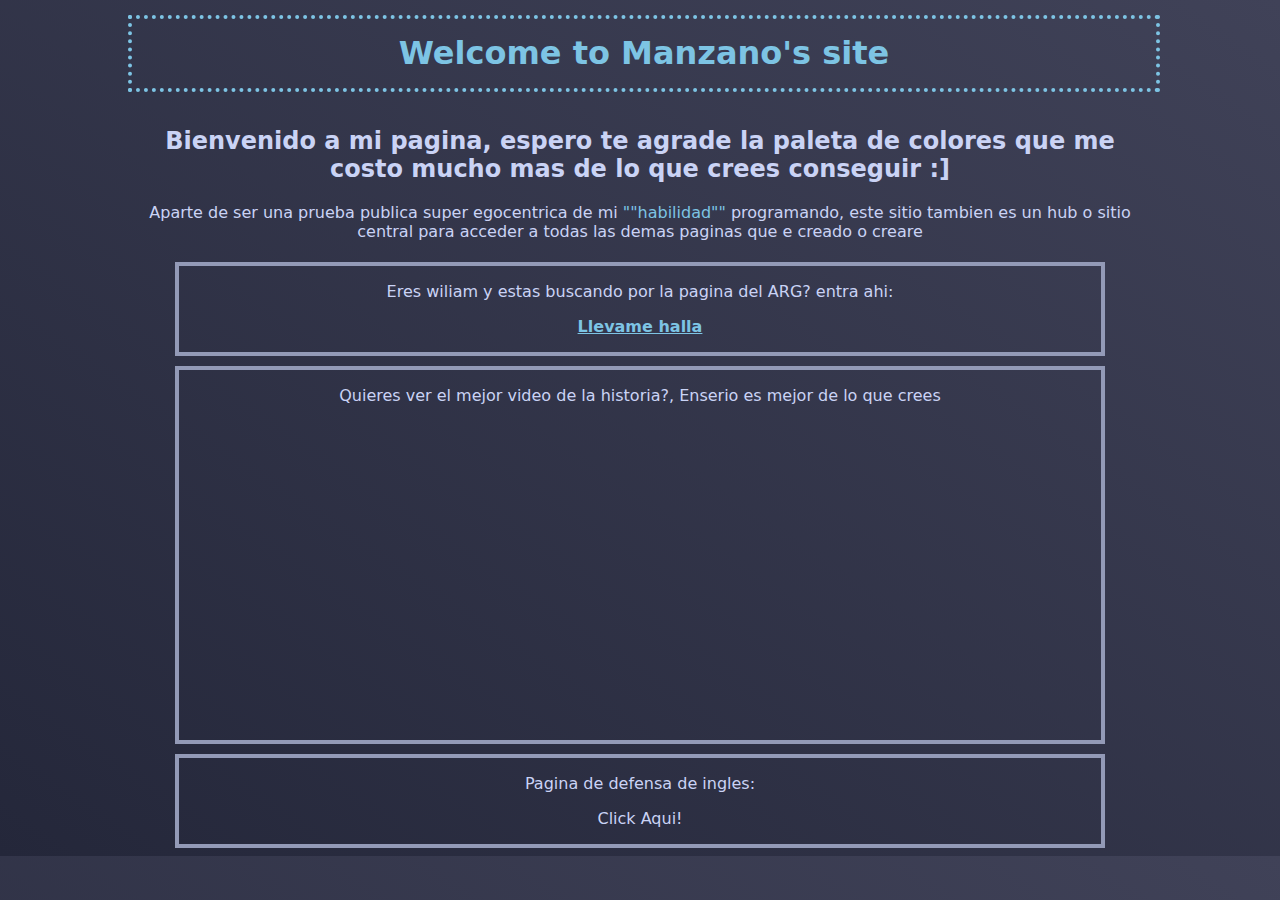
<file: index.html>
<!DOCTYPE html>
<html>
    <head>
        
        <title> Manzano's site </title>
        <link rel="stylesheet" href="style3.css" />

    </head>
    <body>
        <h1>Welcome to Manzano's site</h1>
        <h2 style="padding-top: 15px;">Bienvenido a mi pagina, espero te agrade la paleta de colores que me costo mucho mas de lo que crees conseguir :]</h2>
        <p>Aparte de ser una prueba publica super egocentrica de mi <a style="color: #7dc4e4">""habilidad""</a> programando, este sitio tambien es un hub o sitio central para acceder a todas las demas paginas que e creado o creare</p>
    <div class="art">
        <article>
            <p>Eres wiliam y estas buscando por la pagina del ARG? entra ahi:</p>
            <p id="sisa" > <a style="color:#7dc4e4" href="neo.html" >Llevame halla</a></p>
        </article>
    
    </div>
    
    <div class="art">
        <article>
            <p>Quieres ver el mejor video de la historia?, Enserio es mejor de lo que crees</p>
            <iframe width="560" height="315" src="https://www.youtube.com/embed/x4ZDlt5am6A" title="YouTube video player" frameborder="0" allow="accelerometer; autoplay; clipboard-write; encrypted-media; gyroscope; picture-in-picture; web-share" allowfullscreen></iframe>
        </article>
    </div>
    <div class="art">
        <article>
            <p>Pagina de defensa de ingles:</p>
            <p href="ingles.html">Click Aqui!</p>
        </article>
    </div>   
</html>
</file>
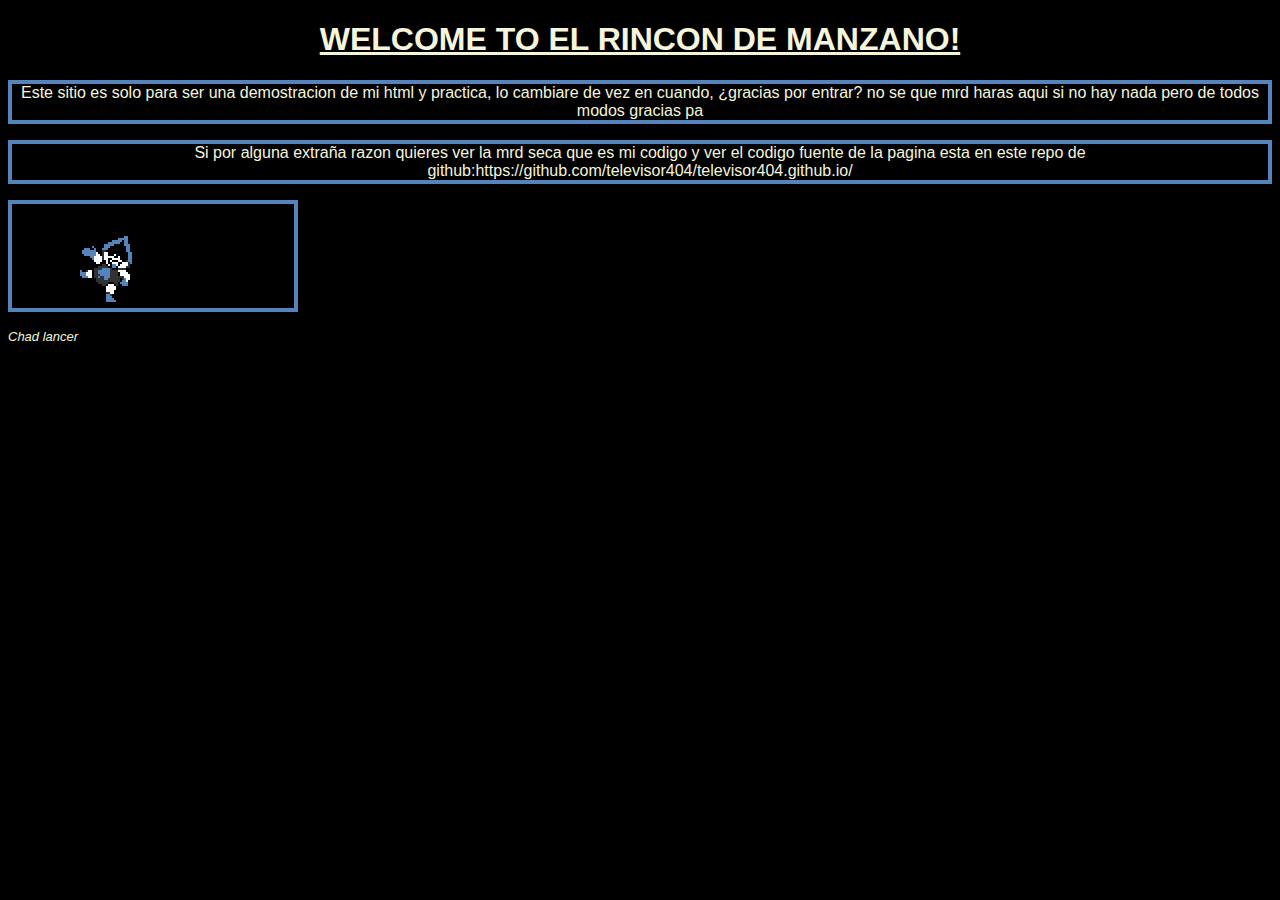
<file: index1.html>
<!DOCTYPE html>
<head>
    <title>Wel-cum to my page!!!1!!</title>
    <link rel="stylesheet" href="mortadela.css"/>
</head>   
<body>
    
    <h1 class="centrado">WELCOME TO EL RINCON DE MANZANO!</h1>
    <p class="centrado, lancered">Este sitio es solo para ser una demostracion de mi html y practica, lo cambiare de vez en cuando, ¿gracias por entrar? no se que mrd haras aqui si no hay nada pero de todos modos gracias pa</p>
    <p class="centrado, lancered"> Si por alguna extraña razon quieres ver la mrd seca que es mi codigo y ver el codigo fuente de la pagina esta en este repo de github:https://github.com/televisor404/televisor404.github.io/  </p>   
    <img class="centrado, lancered" src="Lancer_item.webp" alt="Chad Lancer">
    
    <p class="class" style="font-weight: lighter; font-style: italic; font-size: small;">Chad lancer</p>
</body>
</file>
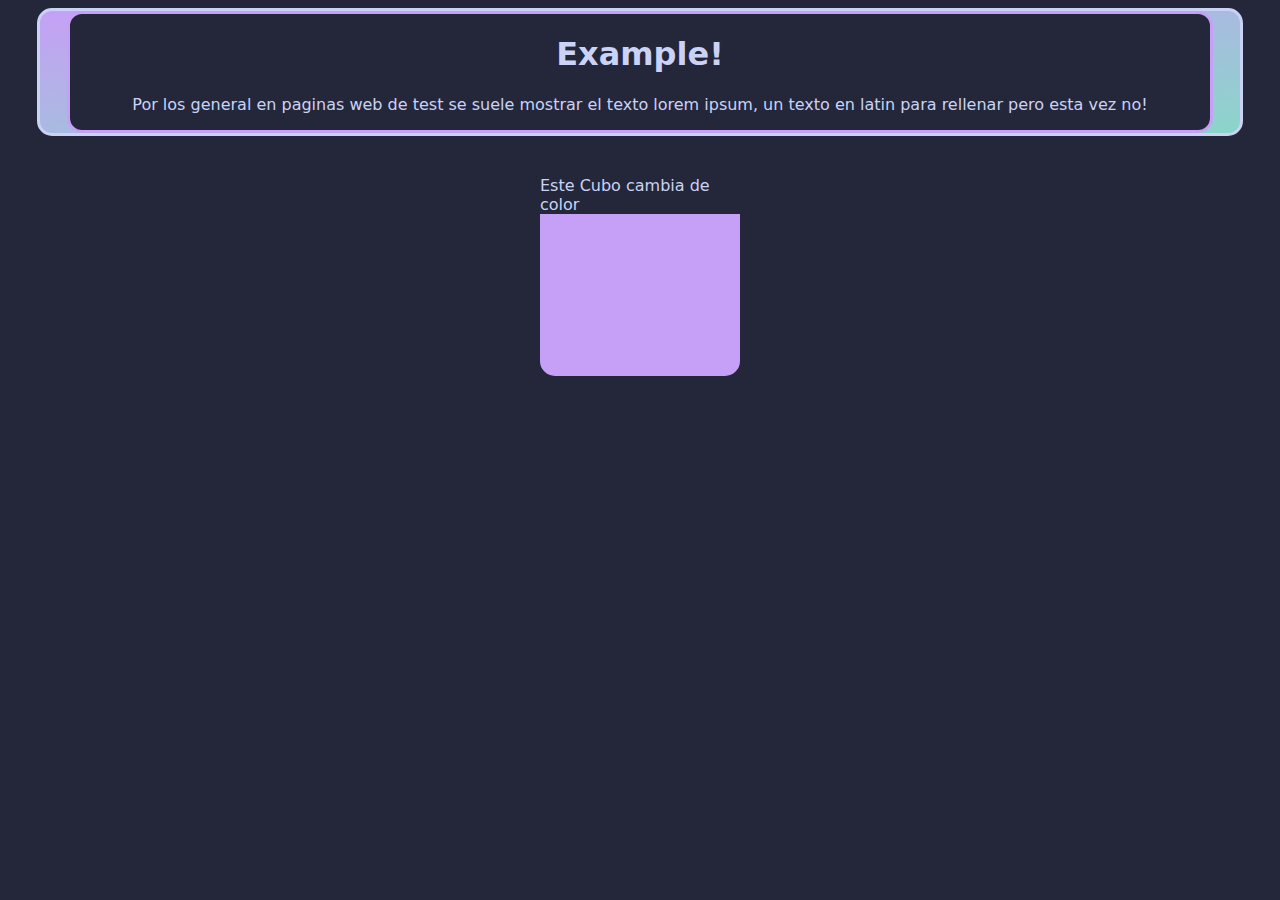
<file: ingles.html>
<!DOCTYPE html>
<html>
    <head>
        <style>

            * {
            background-color: #24273a ;
            color: #cad3f5 	;
            font-family: system-ui, -apple-system, BlinkMacSystemFont, 'Segoe UI', Roboto, Oxygen, Ubuntu, Cantarell, 'Open Sans', 'Helvetica Neue', sans-serif;
            }
            #in {
                height:70%;
                width: 95%;
                margin: auto auto;
                text-align: center;
                border-radius: 15px;
                border-color: #c6a0f6;
                border-style: solid;
            }
            #out {
                background-image: linear-gradient(to right bottom, #c6a0f6 ,#8bd5ca);
                width:  95%;
                height: 200%;
                margin: auto auto;
                border-style: solid;
                border-radius: 15px;
                
            
            }
            #cubo {
                background-color: #c6a0f6;
                width: 200px;
                height: 200px;
                margin: 40px auto;
                animation-name: colors;
                animation-duration: 5s;
                animation-direction: alternate;
                animation-iteration-count: infinite;
                border-radius: 15px;

                
            }
            
            @keyframes colors {
                0% {background-color: #c6a0f6;}
                25% {background-color: #8bd5ca;}
                50% {background-color: #91d7e3;}
                75% {background-color: #f5a97f;}
                100% {background-color: #a6da95;}
            }


        </style>
    </head>
    <body>
        <div id="out">
        <div id="in">
            <h1>Example!</h1>
            <p>Por los general en paginas web de test se suele mostrar el texto lorem ipsum, un texto en latin para rellenar pero esta vez no!</p>
        </div>
        </div>
        <div id="cubo">
            <p>Este Cubo cambia de color</p>
        </div>
    </body>
</html>
</file>
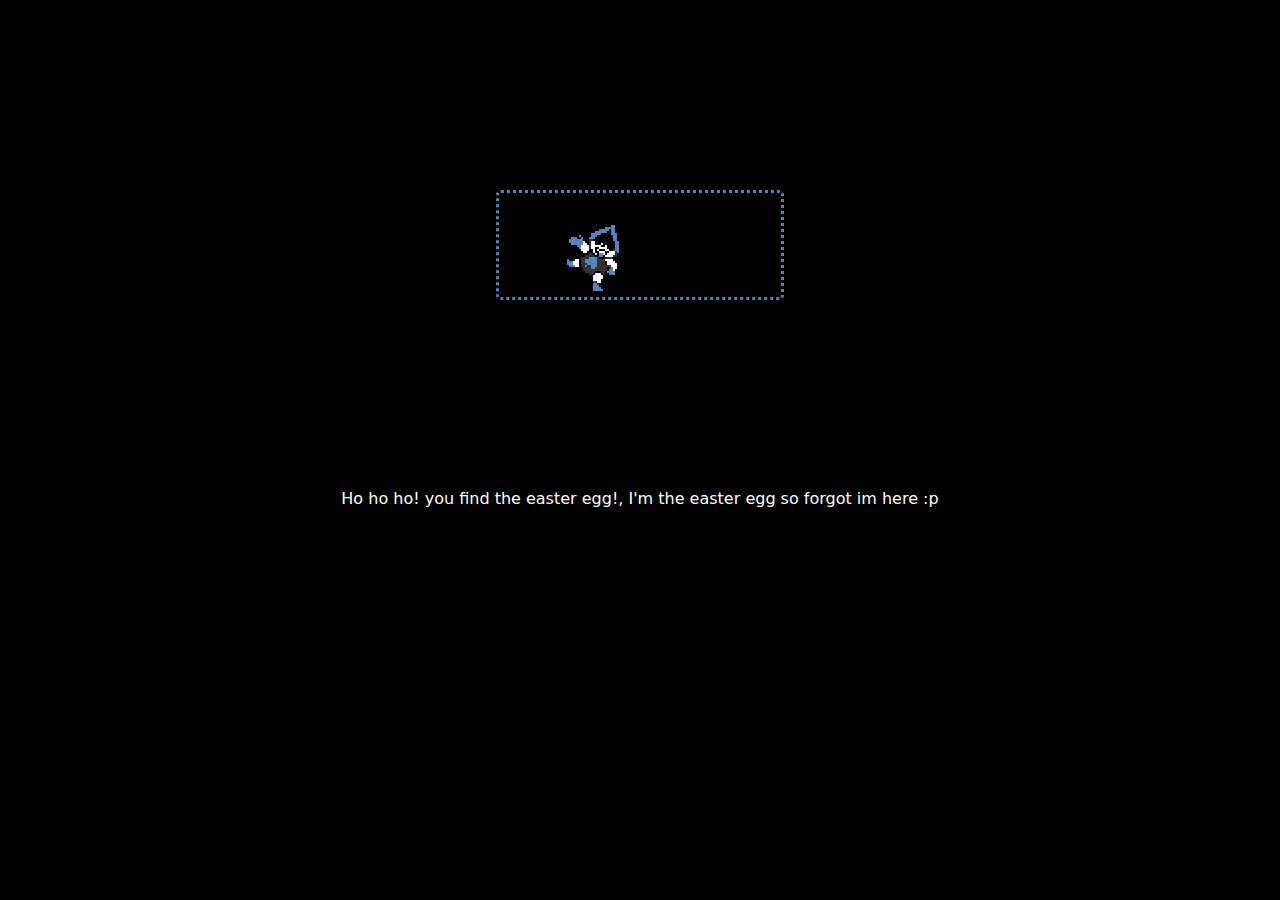
<file: lancer.html>
<!DOCTYPE html>
<head>
    <title>Lancer!</title>
    <style>
        
        body{
            background-color: black;
            color: white;
            text-align: center;
            font-family: system-ui, -apple-system, BlinkMacSystemFont, 'Segoe UI', Roboto, Oxygen, Ubuntu, Cantarell, 'Open Sans', 'Helvetica Neue', sans-serif;
        }
        img {
            display:block;
        
          
            margin: 15% auto;
            border-color: #5584BD;
            border-style: dotted;
            border-radius: 5px;

           
        }

    </style>

</head>

<body>
    <img src="Lancer_item.webp"> 
    <p>Ho ho ho! you find the easter egg!, I'm the easter egg so forgot im here :p </p>
    <audio autoplay>
        <source src="lancer.mp3" type="audio/mpeg">
    
    </audio>
</body>
</file>
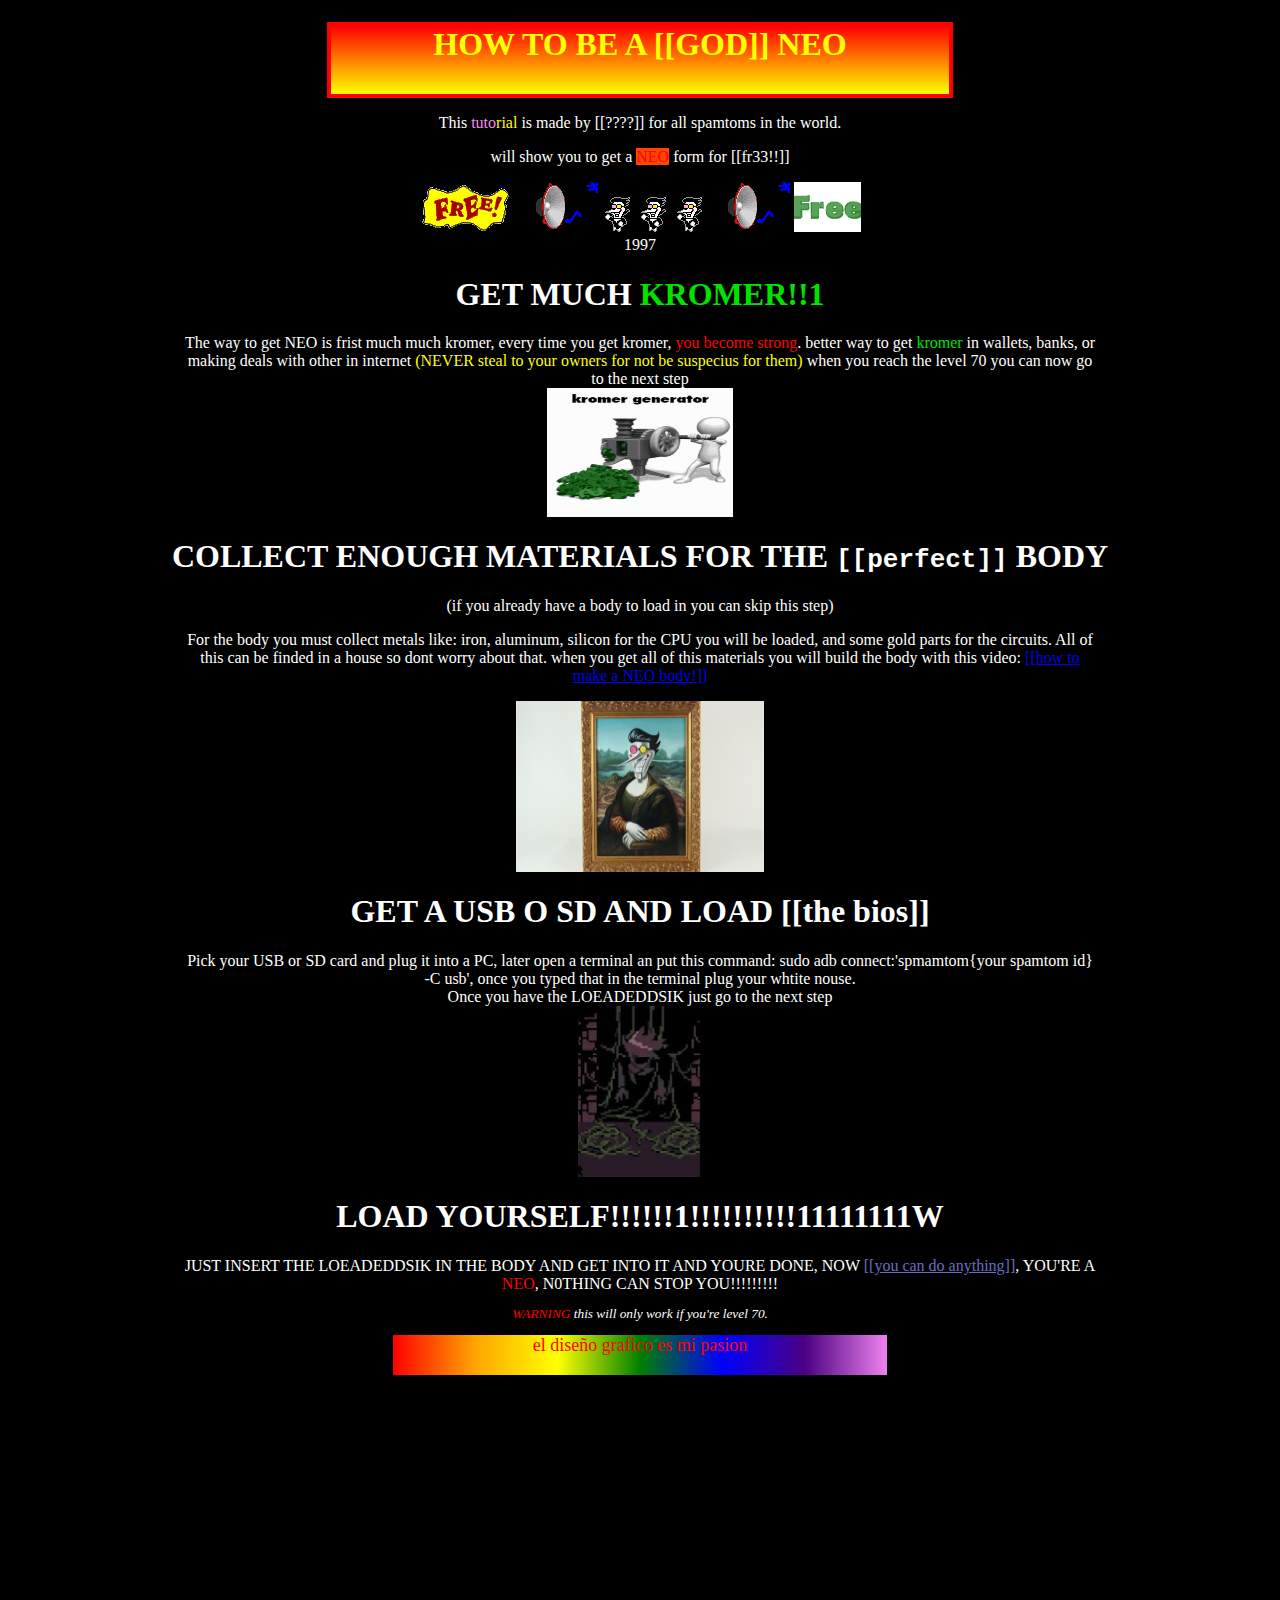
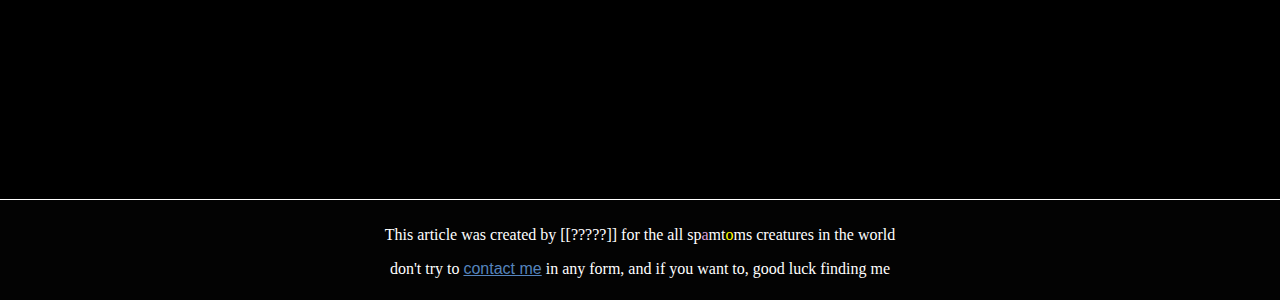
<file: neo.html>
<!DOCTYPE html5>

<head>
  <title> HOW TO BE A  -N E O- </title>
  <meta>
  <link rel="stylesheet" href="style.css"/>
</head>

<body>
  
    <header>
      <h1 id="titulo"> HOW TO BE A [[GOD]] NEO </h1>
    </header>
  
    <article>
      <p> </p>
      <p>This <a style="color: rgb(243, 140, 243)">tuto</a><a style="color: yellow">rial</a> is made by [[????]] for all spamtoms in the world.</p>
      <p>will show you to get a <a cite="si.png" style="color: red; background-color: orangered;">NEO</a> form for [[fr33!!]]</p>

      <img src="free2.gif"/>
      <img src="music.gif"/>
      <img src="spamdance.gif"/>
      <img src="spamdance.gif"/>
      <img src="spamdance.gif"/>
      <img src="music.gif"/>
      <img src="free4.gif"/>
  </article>

  <article>

      <time> 1997 </time>

      <h1 class="subti">GET MUCH <a class="kromer">KROMER!!1</a></h1>
      <p class="texto">The way to get NEO is frist much much kromer, every time you get kromer, <a style="color: red;">you become strong</a>. better way to get <a class="kromer">kromer</a> in wallets, banks, or making deals with other in internet <a style="color:yellow">(NEVER steal to your owners for not be suspecius for them)</a> when you reach the level 70 you can now go to the next step</p>
      <img src="kromergenerator.gif" style="width: 15%;height: 15%;">

  </article>
  <article>

    <h1 class="subti">COLLECT ENOUGH MATERIALS FOR THE <a style="font-family: monospace;">[[perfect]]</a> BODY</h1>
     <p> (if you already have a body to load in you can skip this step)</p>
     
    <p class="texto">For the body you must collect metals like: iron, aluminum, silicon for the CPU you will be loaded, and some gold parts for the circuits. All of this can be finded in a house so dont worry about that. when you get all of this materials you will build the body with this video: <a href="https://www.youtube.com/watch?v=dQw4w9WgXcQ">[[how to make a NEO body!]]</a><p>

      <img src="auction-mona-1.jpg" style="width: 20%; height: 20%;">
  </article>

  <article>
    <h1 class="subti"> GET A USB O SD AND LOAD [[the bios]] </h1>
    <p class="texto">Pick your USB or SD card and plug it into a PC, later open a terminal an put this command: sudo adb connect:'spmamtom{your spamtom id} -C usb', once you typed that in the terminal plug your whtite nouse.</p>
    <p class="texto">Once you have the LOEADEDDSIK just go to the next step</p>
    <img src="body.png" style="width: 10%; height: 20%;">
  </article>
  
  <article>
    <h1 class="subti">LOAD YOURSELF!!!!!!1!!!!!!!!!!11111111W</h1>
    <p class="texto">JUST INSERT THE LOEADEDDSIK IN THE BODY AND GET INTO IT AND YOURE DONE, NOW <a href="jevil.html" style="color:#6D6DC0">[[you can do anything]]</a>, YOU'RE A <a style="color: red">NEO</a>, N0THING CAN STOP YOU!!!!!!!!! </p>
    <p class="subtexto"><a style="color: red">WARNING</a> this will only work if you're level 70.</p>
  </article>

   <div id=>
      <footer id="pie">

        <p>This article was created by [[?????]] for the all sp<a style="color:plum">a</a>mt<a style="color: yellow">o</a>ms creatures in the world</p>
        <p>don't try to <a href="lancer.html" style="color:#5584BD; font-family: sans-serif"  >contact me</a> in any form, and if you want to, good luck finding me</p>

      </footer>
    
  </div>
  <audio autoplay >
    <source src="midi.mp3" type="audio/mpeg">

</audio>
<article>
  <p id="sans"> el diseño grafico es mi pasion </p>
</article>

</body>
</file>
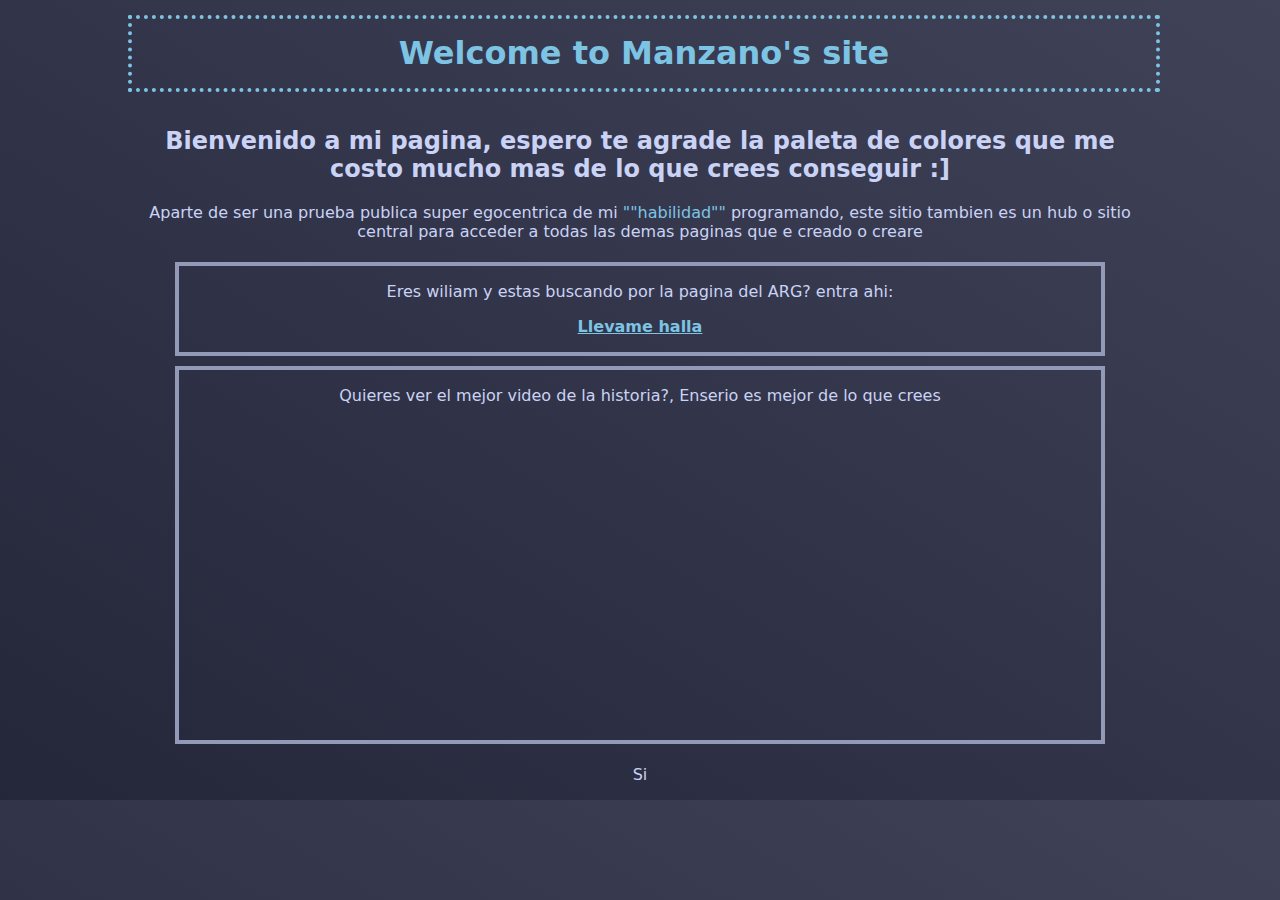
<file: trueindex.html>
<!DOCTYPE html>
<html>
    <head>
        
        <title> Manzano's site </title>
        <link rel="stylesheet" href="style3.css" />

    </head>
    <body>
        <h1>Welcome to Manzano's site</h1>
        <h2 style="padding-top: 15px;">Bienvenido a mi pagina, espero te agrade la paleta de colores que me costo mucho mas de lo que crees conseguir :]</h2>
        <p>Aparte de ser una prueba publica super egocentrica de mi <a style="color: #7dc4e4">""habilidad""</a> programando, este sitio tambien es un hub o sitio central para acceder a todas las demas paginas que e creado o creare</p>
    <div class="art">
        <article>
            <p>Eres wiliam y estas buscando por la pagina del ARG? entra ahi:</p>
            <p id="sisa" > <a style="color:#7dc4e4" href="index.html" >Llevame halla</a></p>
        </article>
    
    </div>
    
    <div class="art">
        <article>
            <p>Quieres ver el mejor video de la historia?, Enserio es mejor de lo que crees</p>
            <iframe width="560" height="315" src="https://www.youtube.com/embed/x4ZDlt5am6A" title="YouTube video player" frameborder="0" allow="accelerometer; autoplay; clipboard-write; encrypted-media; gyroscope; picture-in-picture; web-share" allowfullscreen></iframe>
        </article>
    </div>
    <div>
        <article>
            <p>Si</p>
        </article>
    </div>   
</html>
</file>
<file: style3.css>
body {
    color: #cad3f5;
    background-image: linear-gradient(to bottom left, #404258 ,#24273a);
    font-family: system-ui, -apple-system, BlinkMacSystemFont, 'Segoe UI', Roboto, Oxygen, Ubuntu, Cantarell, 'Open Sans', 'Helvetica Neue', sans-serif;
    
    text-align: center;
    height: 100%;
    width: 80%;
    margin: 3px auto;
} 

h1 {
    color: #7dc4e4;
    width: 100%;
    padding-bottom: 16px;
    padding-top: 15px;
    border: 4px dotted #7dc4e4;
    margin: 15px auto;
    font-weight: bolder;
}

.art {
    color: #cad3f5;
    width: 90%;
    margin: 5px auto ;
    border: 4px solid #939ab7 	;
    display: inline-block;
}

#sisa {
    color:#7dc4e4;
    font-weight: bolder;

}
</file>
<file: mortadela.css>
body {
    background-color: black;
    color:beige;
    font-family: sans-serif;

}

.centrado {
    text-align: center;

}
.lancered{
    border: 4px solid #5584BD;
    text-align: center;
}

h1 {
    text-decoration: underline;
}
</file>
<file: style.css>
body {
  padding: 14px;
  text-align: center;
  background-color: black;
  color: white;



}

#titulo {
  color: yellow;
  font-weight: bolder;
  border: 4px solid red;
  height: 8%;
  width: 50%;
  margin: auto;
  background-image:linear-gradient(red,yellow)
}






#pie {
    border-top: solid 1px;
    background: rgb(3, 3, 3);
    width: 100%;
    height: 10%;
    padding-top: 10px;
    position: absolute;
    bottom: -1000;
    left: 0;
    text-align: center;
    
  }

.texto {
  width: 74%;
  margin: auto;

}

.kromer {
  color: rgb(0, 226, 0)
}

.subtexto {
  font-style: italic;
  font-size: smaller;
}

#sans {
  background-image: linear-gradient(to right, red,orange,yellow,green,blue,indigo,violet);
  width: 40%;
  height: 40px;
  margin: auto;
  font-size: large;
  color: red;
  font-family: comic-sans;
  
}
</file>
